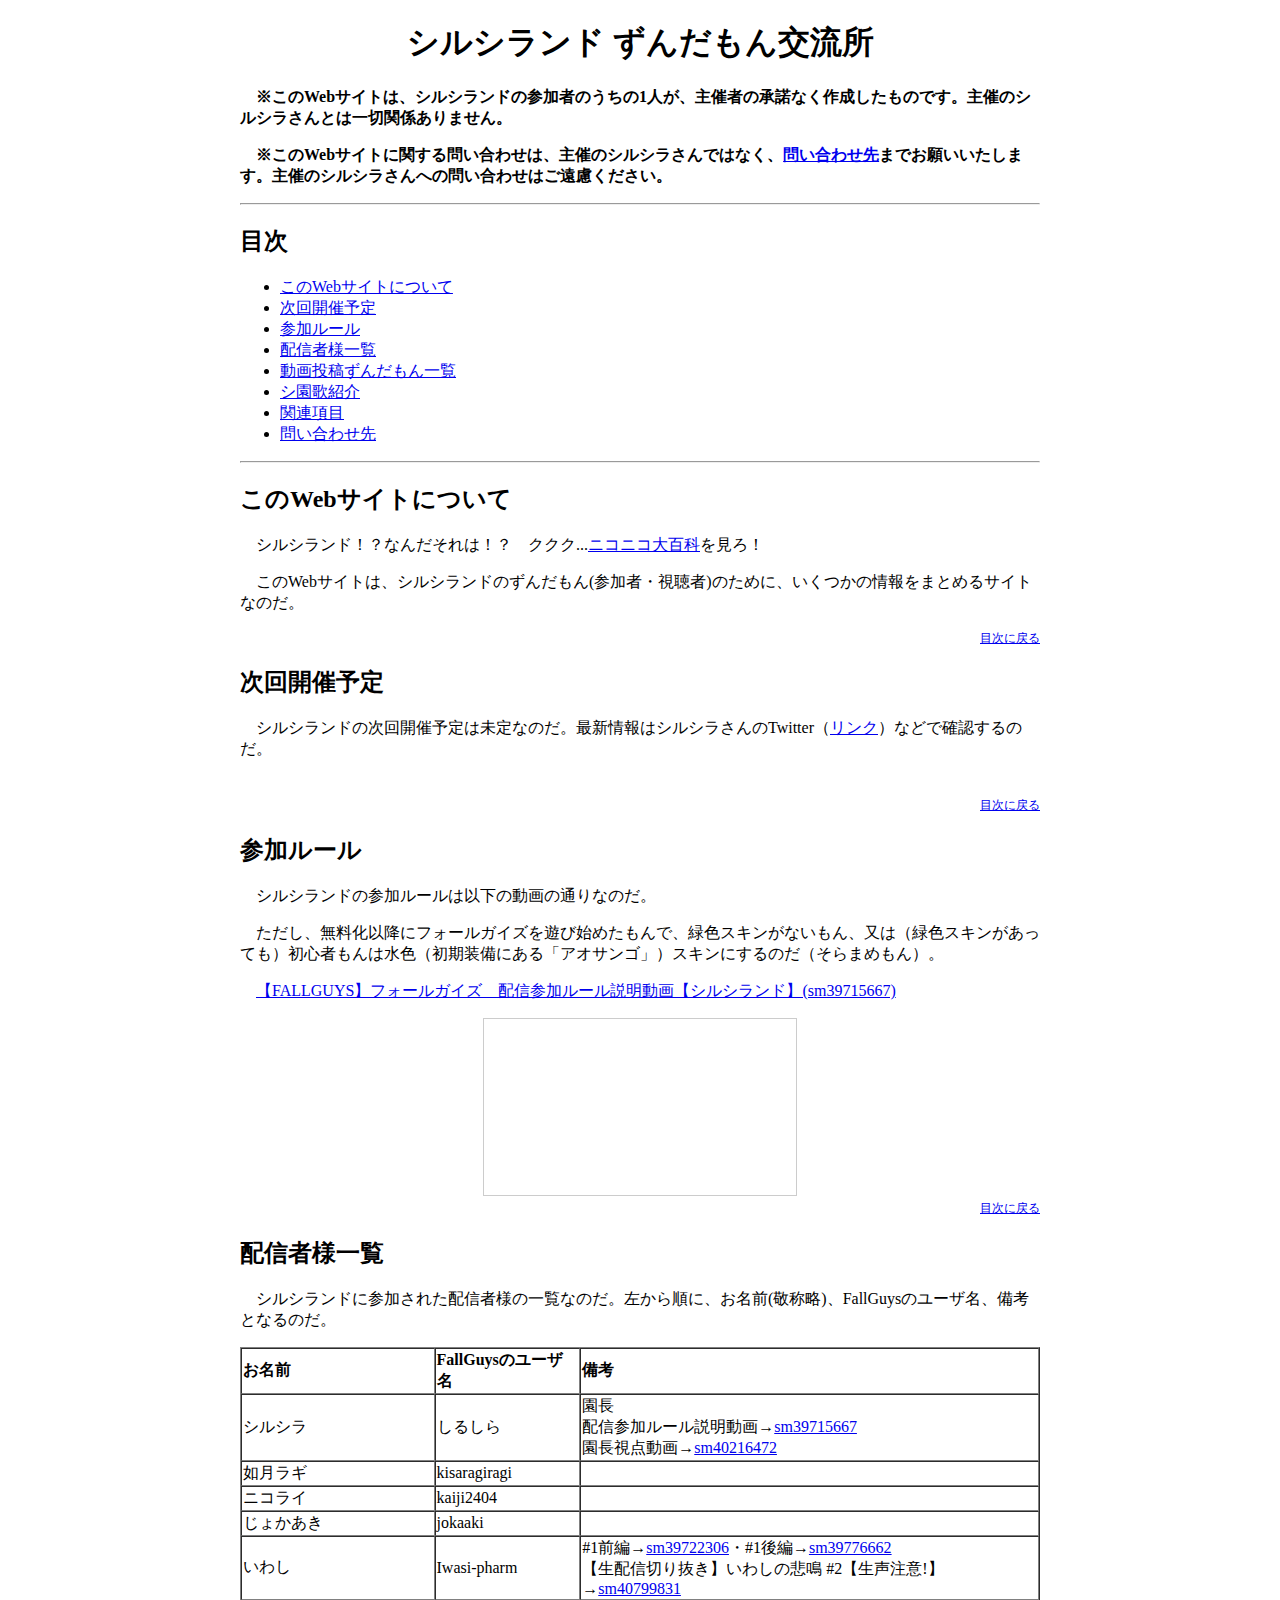
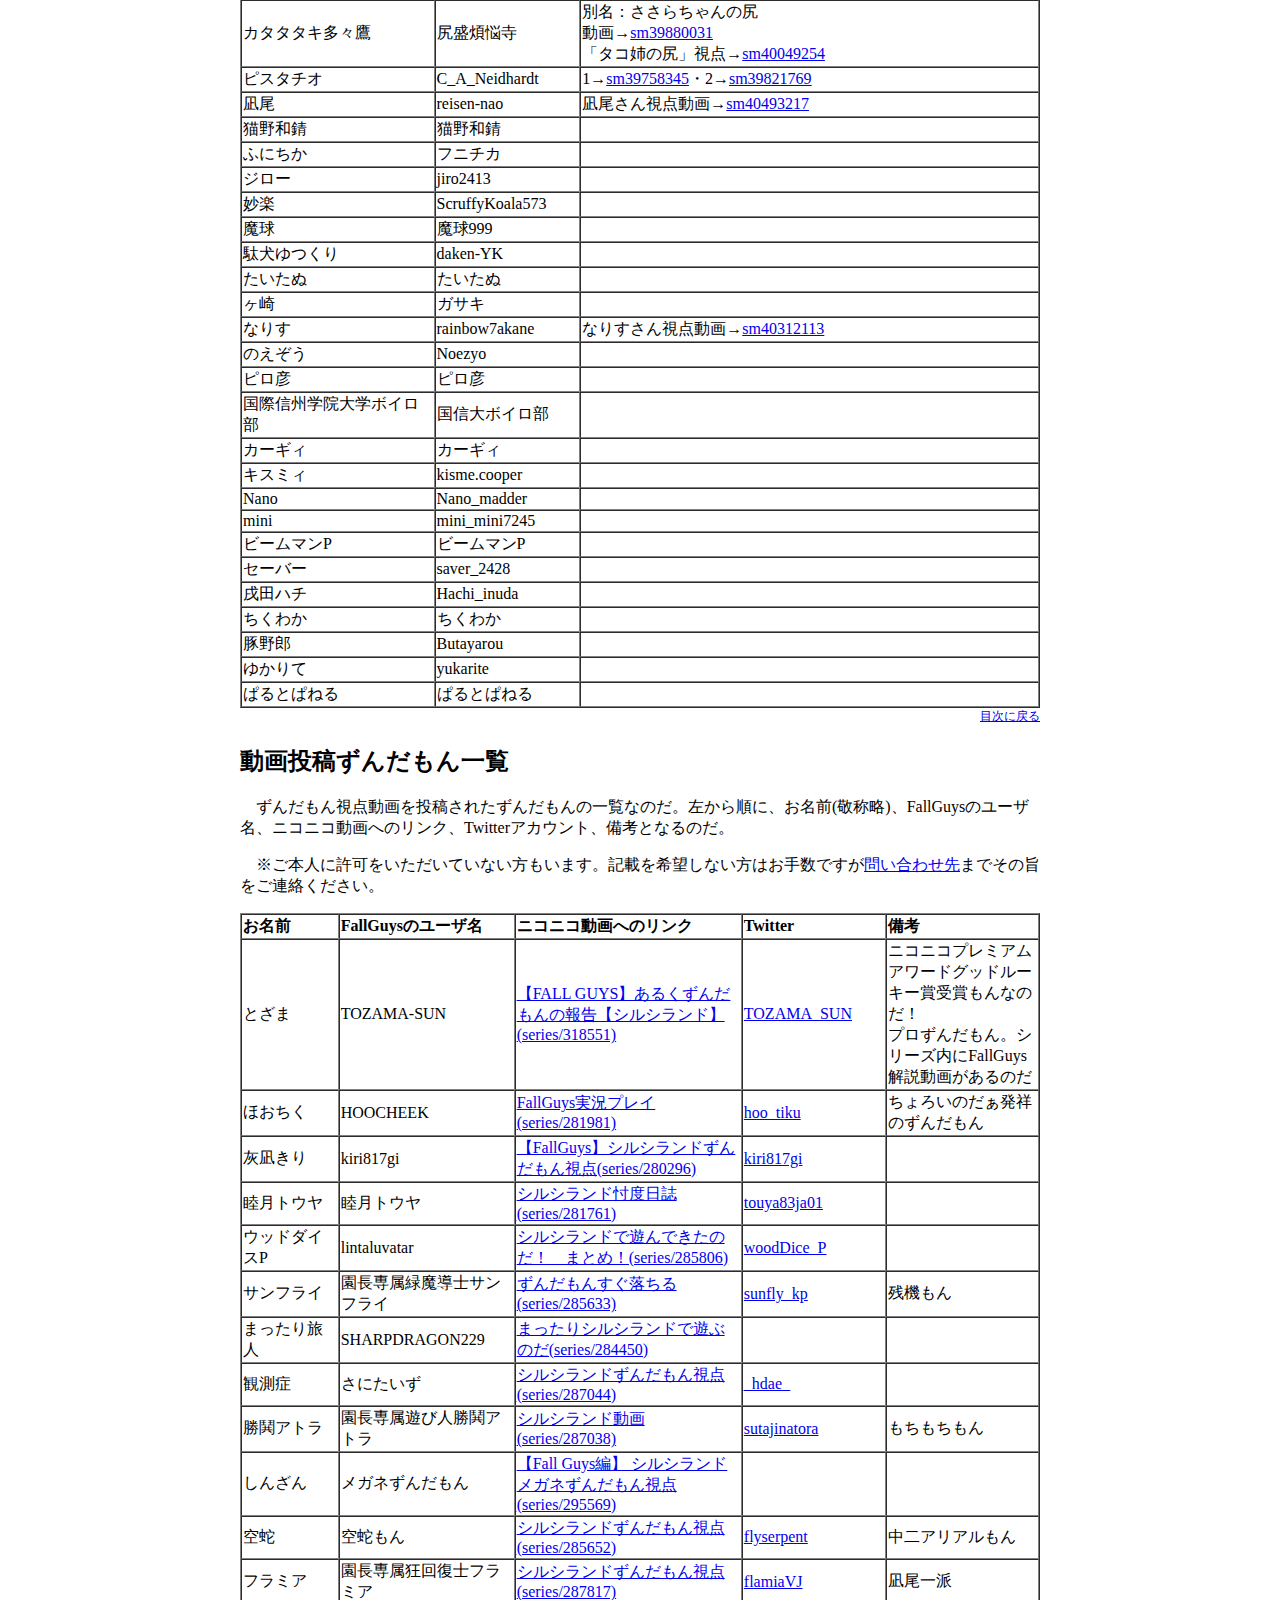
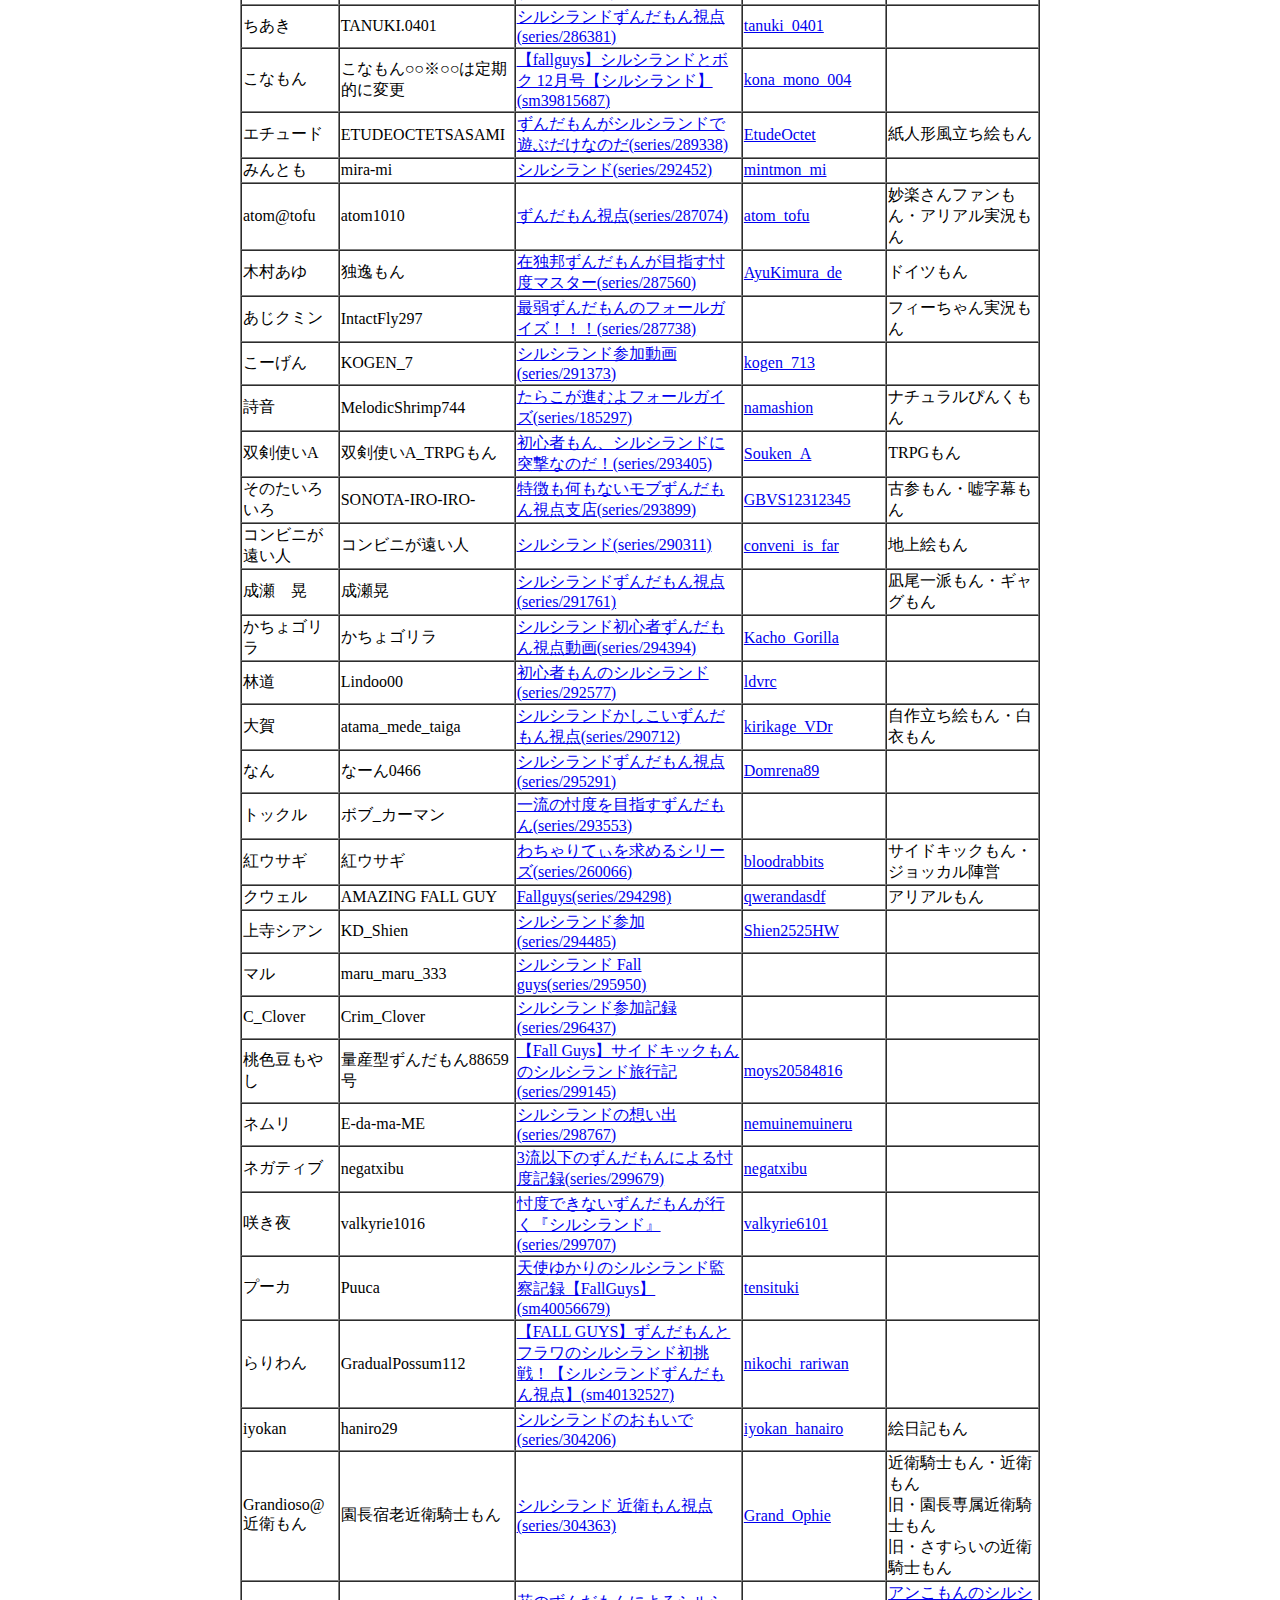
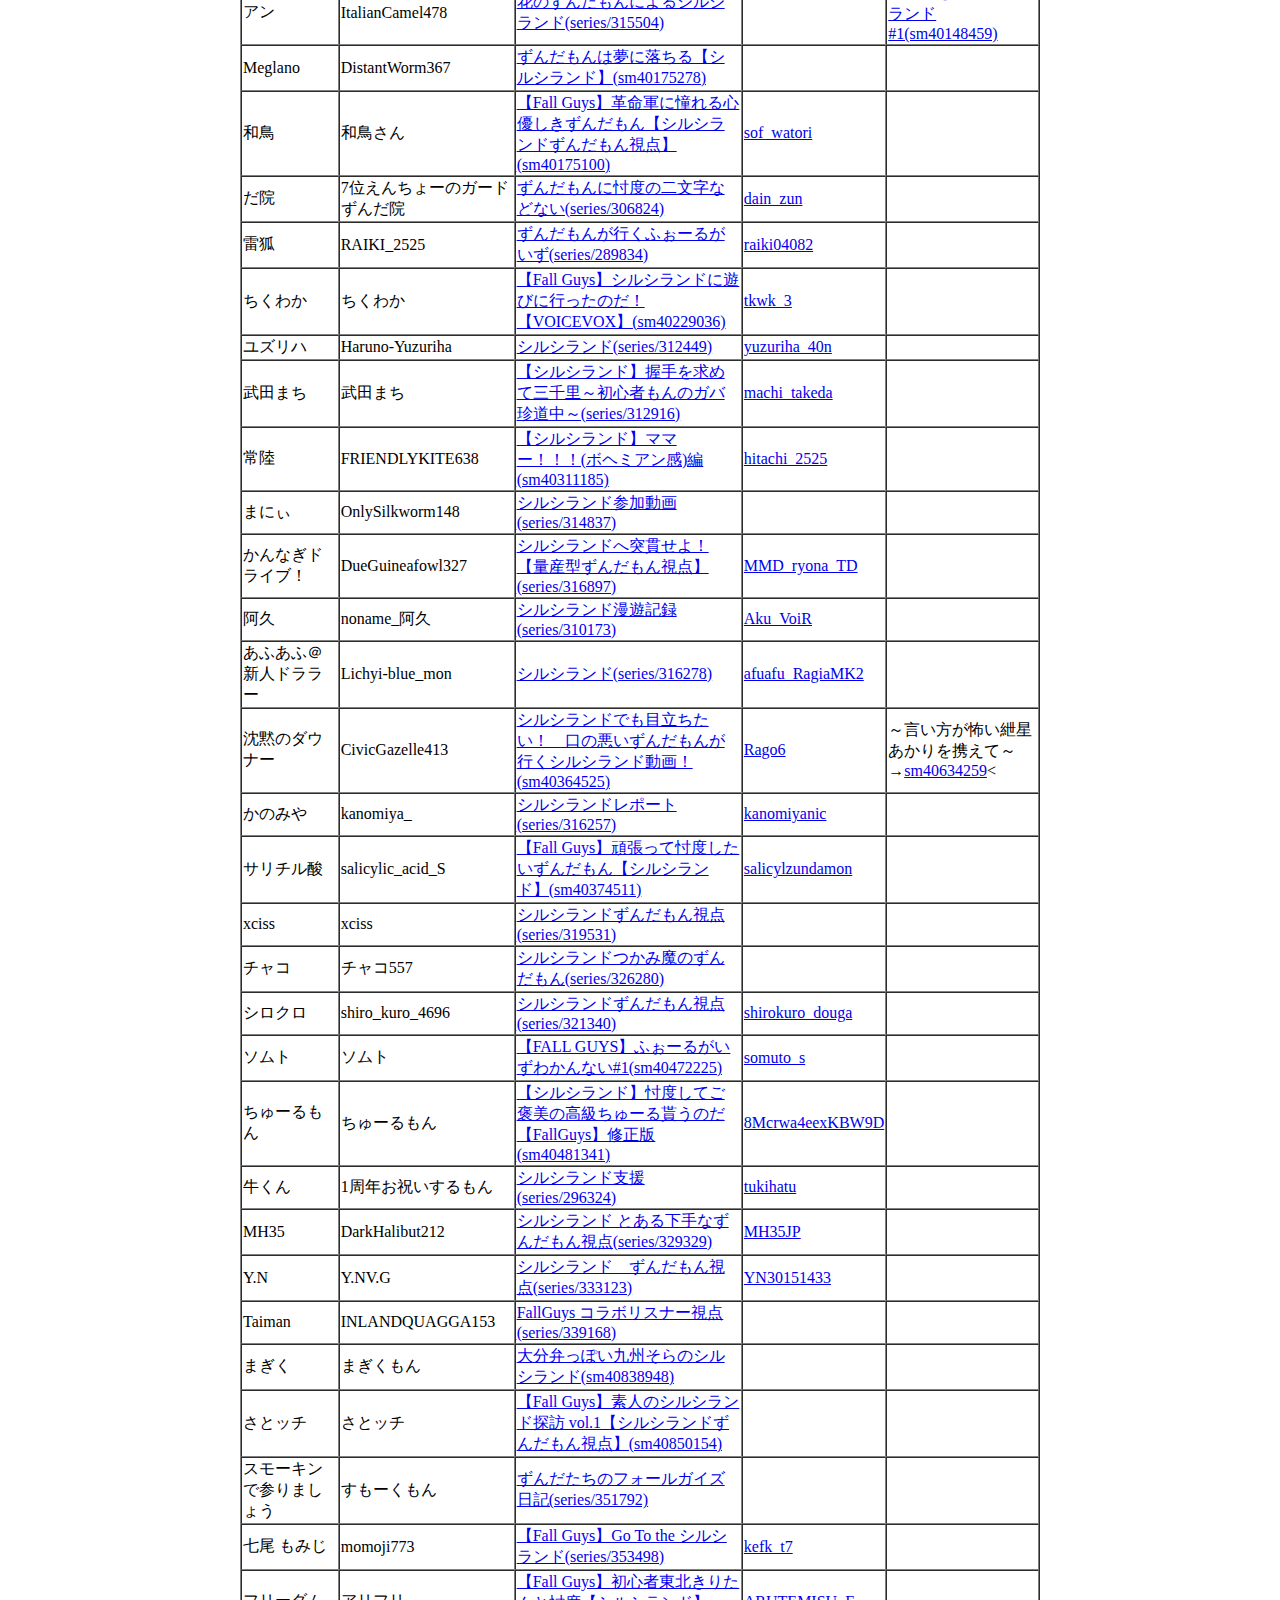
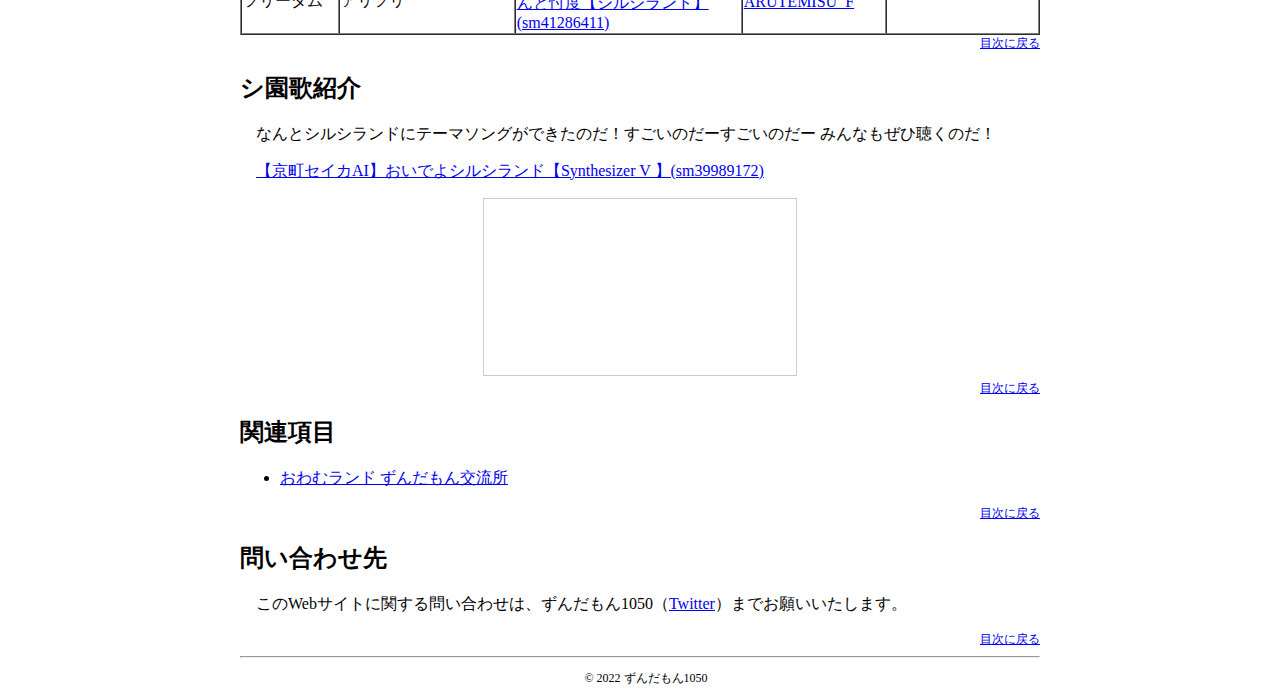
<file: index.html>
<!DOCTYPE html>
<html lang="ja">
  <head>
    <meta charset="UTF-8">
    <title>シルシランド ずんだもん交流所</title>
    <link rel="stylesheet" href="style.css" title="Default styles">
  </head>
  <body>
    <div class="main">
      <h1>シルシランド ずんだもん交流所</h1>
      <p><strong>※このWebサイトは、シルシランドの参加者のうちの1人が、主催者の承諾なく作成したものです。主催のシルシラさんとは一切関係ありません。</strong></p>
      <p><strong>※このWebサイトに関する問い合わせは、主催のシルシラさんではなく、<a href="#chapter10">問い合わせ先</a>までお願いいたします。主催のシルシラさんへの問い合わせはご遠慮ください。</strong></p>
      <hr>
      <h2 id="menu">目次</h2>
      <ul>
        <li><a href="#chapter01">このWebサイトについて</a></li>
        <li><a href="#chapter02">次回開催予定</a></li>
        <li><a href="#chapter03">参加ルール</a></li>
        <li><a href="#chapter04">配信者様一覧</a></li>
        <li><a href="#chapter05">動画投稿ずんだもん一覧</a></li>
        <li><a href="#chapter08">シ園歌紹介</a></li>
        <li><a href="#chapter09">関連項目</a></li>
        <li><a href="#chapter10">問い合わせ先</a></li>
      </ul>
      <hr>
      <h2 id="chapter01">このWebサイトについて</h2>
      <p>シルシランド！？なんだそれは！？　ククク...<a href="https://dic.nicovideo.jp/a/%E3%82%B7%E3%83%AB%E3%82%B7%E3%83%A9%E3%83%B3%E3%83%89">ニコニコ大百科</a>を見ろ！</p>
      <p>このWebサイトは、シルシランドのずんだもん(参加者・視聴者)のために、いくつかの情報をまとめるサイトなのだ。</p>
      <div class="return"><a href="#menu">目次に戻る</a></div>
      <h2 id="chapter02">次回開催予定</h2>
      <p>シルシランドの次回開催予定は未定なのだ。最新情報はシルシラさんのTwitter（<a href="https://twitter.com/sirusira">リンク</a>）などで確認するのだ。</p>
　　　 <!--<blockquote class="twitter-tweet"><p lang="ja" dir="ltr">１２月のシルシランドは１２日（月）と２１日（水）<br>２１時から開催です！<br><br>皆様ふるってご参加ください。<br><br> <a href="https://twitter.com/hashtag/%E3%82%B7%E3%83%AB%E3%82%B7%E3%83%A9%E3%83%B3%E3%83%89?src=hash&amp;ref_src=twsrc%5Etfw">#シルシランド</a> <a href="https://t.co/VaxfEc4Es4">pic.twitter.com/VaxfEc4Es4</a></p>&mdash; シルシラ@識白シルク (@sirusira) <a href="https://twitter.com/sirusira/status/1598252351374360576?ref_src=twsrc%5Etfw">December 1, 2022</a></blockquote> <script async src="https://platform.twitter.com/widgets.js" charset="utf-8"></script>-->
      <div class="return"><a href="#menu">目次に戻る</a></div>
      <h2 id="chapter03">参加ルール</h2>
      <p>シルシランドの参加ルールは以下の動画の通りなのだ。</p>
      <p>ただし、無料化以降にフォールガイズを遊び始めたもんで、緑色スキンがないもん、又は（緑色スキンがあっても）初心者もんは水色（初期装備にある「アオサンゴ」）スキンにするのだ（そらまめもん）。</p>
      <p><a href="https://www.nicovideo.jp/watch/sm39715667">【FALLGUYS】フォールガイズ　配信参加ルール説明動画【シルシランド】(sm39715667)</a></p>
      <div class="center"><iframe width="312" height="176" src="https://ext.nicovideo.jp/thumb/sm39715667" scrolling="no" style="border:solid 1px #ccc;" frameborder="0"><a href="https://www.nicovideo.jp/watch/sm39715667">【FALLGUYS】フォールガイズ　配信参加ルール説明動画【シルシランド】</a></iframe></div>
      <div class="return"><a href="#menu">目次に戻る</a></div>
      <h2 id="chapter04">配信者様一覧</h2>
      <p>シルシランドに参加された配信者様の一覧なのだ。左から順に、お名前(敬称略)、FallGuysのユーザ名<!--、ニコニコ動画へのリンク、Twitterアカウント-->、備考となるのだ。</p>
      <table border="1" cellspacing="0" summary="シルシランドに参加された配信者様の一覧なのだ">
        <tbody>
          <tr>
            <th>お名前</th>
            <th>FallGuysのユーザ名</th>
            <th>備考</th>
          </tr>
          <tr>
            <td>シルシラ</td>
            <td>しるしら</td>
            <td>園長<br>配信参加ルール説明動画→<a href="https://www.nicovideo.jp/watch/sm39715667">sm39715667</a><br>園長視点動画→<a href="https://www.nicovideo.jp/watch/sm40216472">sm40216472</a></td>
          </tr> 
          <tr>
            <td>如月ラギ</td>
            <td>kisaragiragi</td>
            <td></td>
          </tr>
          <tr>
            <td>ニコライ</td>
            <td>kaiji2404</td>
            <td></td>
          </tr>
          <tr>
            <td>じょかあき</td>
            <td>jokaaki</td>
            <td></td>
          </tr>
          <tr>
            <td>いわし</td>
            <td>Iwasi-pharm</td>
            <td>#1前編→<a href="https://www.nicovideo.jp/watch/sm39722306">sm39722306</a>・#1後編→<a href="https://www.nicovideo.jp/watch/sm39776662">sm39776662</a><br>【生配信切り抜き】いわしの悲鳴 #2【生声注意!】→<a href="https://www.nicovideo.jp/watch/sm40799831">sm40799831</a></td>
          </tr>
          <tr>
            <td>カタタタキ多々鷹</td>
            <td>尻盛煩悩寺</td>
            <td>別名：ささらちゃんの尻<br>動画→<a href="https://www.nicovideo.jp/watch/sm39880031">sm39880031</a><br>「タコ姉の尻」視点→<a href="https://www.nicovideo.jp/watch/sm40049254">sm40049254</a></td>
          </tr>
          <tr>
            <td>ピスタチオ</td>
            <td>C_A_Neidhardt</td>
            <td>1→<a href="https://www.nicovideo.jp/watch/sm39758345">sm39758345</a>・2→<a href="https://www.nicovideo.jp/watch/sm39821769">sm39821769</a></td>
          </tr>
          <tr>
            <td>凪尾</td>
            <td>reisen-nao</td>
            <td>凪尾さん視点動画→<a href="https://www.nicovideo.jp/watch/sm40493217">sm40493217</a></td>
          </tr>
          <tr>
            <td>猫野和錆</td>
            <td>猫野和錆</td>
            <td></td>
          </tr>
          <tr>
            <td>ふにちか</td>
            <td>フニチカ</td>
            <td></td>
          </tr>
          <tr>
            <td>ジロー</td>
            <td>jiro2413</td>
            <td></td>
          </tr>
          <tr>
            <td>妙楽</td>
            <td>ScruffyKoala573</td>
            <td></td>
          </tr>
          <tr>
            <td>魔球</td>
            <td>魔球999</td>
            <td></td>
          </tr>
          <tr>
            <td>駄犬ゆつくり</td>
            <td>daken-YK</td>
            <td></td>
          </tr>
          <tr>
            <td>たいたぬ</td>
            <td>たいたぬ</td>
            <td></td>
          </tr>
          <tr>
            <td>ヶ崎</td>
            <td>ガサキ</td>
            <td></td>
          </tr>
          <tr>
            <td>なりす</td>
            <td>rainbow7akane</td>
            <td>なりすさん視点動画→<a href="https://www.nicovideo.jp/watch/sm40312113">sm40312113</a></td>
          </tr>
          <tr>
            <td>のえぞう</td>
            <td>Noezyo</td>
            <td></td>
          </tr>
          <tr>
            <td>ピロ彦</td>
            <td>ピロ彦</td>
            <td></td>
          </tr>
          <tr>
            <td>国際信州学院大学ボイロ部</td>
            <td>国信大ボイロ部</td>
            <td></td>
          </tr>
          <tr>
            <td>カーギィ</td>
            <td>カーギィ</td>
            <td></td>
          </tr>
          <tr>
            <td>キスミィ</td>
            <td>kisme.cooper</td>
            <td></td>
          </tr>
          <tr>
            <td>Nano</td>
            <td>Nano_madder</td>
            <td></td>
          </tr>
          <tr>
            <td>mini</td>
            <td>mini_mini7245</td>
            <td></td>
          </tr>
          <tr>
            <td>ビームマンP</td>
            <td>ビームマンP</td>
            <td></td>
          </tr>
          <tr>
            <td>セーバー</td>
            <td>saver_2428</td>
            <td></td>
          </tr>
          <tr>
            <td>戌田ハチ</td>
            <td>Hachi_inuda</td>
            <td></td>
          </tr>          
          <tr>
            <td>ちくわか</td>
            <td>ちくわか</td>
            <td></td>
          </tr>
          <tr>
            <td>豚野郎</td>
            <td>Butayarou</td>
            <td></td>
          </tr>
          <tr>
            <td>ゆかりて</td>
            <td>yukarite</td>
            <td></td>
          </tr>
          <tr>
            <td>ぱるとぱねる</td>
            <td>ぱるとぱねる</td>
            <td></td>
          </tr>
        </tbody>
      </table>
      <div class="return"><a href="#menu">目次に戻る</a></div>
      <h2 id="chapter05">動画投稿ずんだもん一覧</h2>
      <p>ずんだもん視点動画を投稿されたずんだもんの一覧なのだ。左から順に、お名前(敬称略)、FallGuysのユーザ名、ニコニコ動画へのリンク、Twitterアカウント、備考となるのだ。</p>
      <p>※ご本人に許可をいただいていない方もいます。記載を希望しない方はお手数ですが<a href="#chapter10">問い合わせ先</a>までその旨をご連絡ください。</p>
      <!--また、下表はずんだもん視点動画を投稿した順とし、「Twitter」欄には当該者のニコニコ動画のアカウントから容易に探知可能な場合にのみ記載することとする（なお、これに該当しない場合であっても当該動画を投稿した旨のツイートをしたアカウントについても今後掲載することとし、そのために必要な情報の収集については速やかに行われべきものとする。）-->
      <table border="1" cellspacing="0" summary="ずんだもん視点動画を投稿されたずんだもんの一覧なのだ">
        <tbody>
          <tr>
            <th>お名前</th>
            <th>FallGuysのユーザ名</th>
            <th>ニコニコ動画へのリンク</th>
            <th>Twitter</th>
            <th>備考</th>
          </tr>
          <tr>
            <td>とざま</td>
            <td>TOZAMA-SUN</td>
            <td><a href="https://www.nicovideo.jp/series/318551">【FALL GUYS】あるくずんだもんの報告【シルシランド】(series/318551)</a></td>
            <td><a href="https://twitter.com/TOZAMA_SUN">TOZAMA_SUN</a></td>
            <td>ニコニコプレミアムアワードグッドルーキー賞受賞もんなのだ！<br>プロずんだもん。シリーズ内にFallGuys解説動画があるのだ</td>
          </tr>
          <tr>
            <td>ほおちく</td>
            <td>HOOCHEEK</td>
            <td><a href="https://www.nicovideo.jp/series/281981">FallGuys実況プレイ(series/281981)</a></td>
            <td><a href="https://twitter.com/hoo_tiku">hoo_tiku</a></td>
            <td>ちょろいのだぁ発祥のずんだもん</td>
          </tr>
          <tr>
            <td>灰凪きり</td>
            <td>kiri817gi</td>
            <td><a href="https://www.nicovideo.jp/series/280296">【FallGuys】シルシランドずんだもん視点(series/280296)</a></td>
            <td><a href="https://twitter.com/kiri817gi">kiri817gi</a></td>
            <td></td>
          </tr>
          <tr>
            <td>睦月トウヤ</td>
            <td>睦月トウヤ</td>
            <td><a href="https://www.nicovideo.jp/series/281761">シルシランド忖度日誌(series/281761)</a></td>
            <td><a href="https://twitter.com/touya83ja01">touya83ja01</a></td>
            <td></td>
          </tr>
          <tr>
            <td>ウッドダイスP</td>
            <td>lintaluvatar</td>
            <td><a href="https://www.nicovideo.jp/series/285806">シルシランドで遊んできたのだ！　まとめ！(series/285806)</a></td>
            <td><a href="https://twitter.com/woodDice_P">woodDice_P</a></td>
            <td></td>
          </tr>
          <tr>
            <td>サンフライ</td>
            <td>園長専属緑魔導士サンフライ</td>
            <td><a href="https://www.nicovideo.jp/series/285633">ずんだもんすぐ落ちる(series/285633)</a></td>
            <td><a href="https://twitter.com/sunfly_kp">sunfly_kp</a></td>
            <td>残機もん</td>
          </tr>
          <tr>
            <td>まったり旅人</td>
            <td>SHARPDRAGON229</td>
            <td><a href="https://www.nicovideo.jp/series/284450">まったりシルシランドで遊ぶのだ(series/284450)</a></td>
            <td></td>
            <td></td>
          </tr>
          <tr>
            <td>観測症</td>
            <td>さにたいず</td>
            <td><a href="https://www.nicovideo.jp/series/287044">シルシランドずんだもん視点(series/287044)</a></td>
            <td><a href="https://twitter.com/_hdae_">_hdae_</a></td>
            <td></td>
          </tr>
          <tr>
            <td>勝鬨アトラ</td>
            <td>園長専属遊び人勝鬨アトラ</td>
            <td><a href="https://www.nicovideo.jp/series/287038">シルシランド動画(series/287038)</a></td>
            <td><a href="https://twitter.com/sutajinatora">sutajinatora</a></td>
            <td>もちもちもん</td>
          </tr>
          <tr>
            <td>しんざん</td>
            <td>メガネずんだもん</td>
            <td><a href="https://www.nicovideo.jp/series/295569">【Fall Guys編】 シルシランド メガネずんだもん視点(series/295569)</a></td>
            <td></td>
            <td></td>
          </tr>
          <tr>
            <td>空蛇</td>
            <td>空蛇もん</td>
            <td><a href="https://www.nicovideo.jp/series/285652">シルシランドずんだもん視点(series/285652)</a></td>
            <td><a href="https://twitter.com/flyserpent">flyserpent</a></td> 
            <td>中二アリアルもん</td>
          </tr>
          <tr>
            <td>フラミア</td>
            <td>園長専属狂回復士フラミア</td>
            <td><a href="https://www.nicovideo.jp/series/287817">シルシランドずんだもん視点(series/287817)</a></td>
            <td><a href="https://twitter.com/flamiaVJ">flamiaVJ</a></td>
            <td>凪尾一派</td>
          </tr>
          <tr>
            <td>ちあき</td>
            <td>TANUKI.0401</td>
            <td><a href="https://www.nicovideo.jp/series/286381">シルシランドずんだもん視点(series/286381)</a></td>
            <td><a href="https://twitter.com/tanuki_0401">tanuki_0401</a></td>
            <td></td>
          </tr>
          <tr>
            <td>こなもん</td>
            <td>こなもん○○※○○は定期的に変更</td>
            <td><a href="https://www.nicovideo.jp/watch/sm39815687">【fallguys】シルシランドとボク 12月号【シルシランド】(sm39815687)</a></td>
            <td><a href="https://twitter.com/kona_mono_004">kona_mono_004</a></td>
            <td></td>
          </tr>
          <tr>
            <td>エチュード</td>
            <td>ETUDEOCTETSASAMI</td>
            <td><a href="https://www.nicovideo.jp/series/289338">ずんだもんがシルシランドで遊ぶだけなのだ(series/289338)</a></td>
            <td><a href="https://twitter.com/EtudeOctet">EtudeOctet</a></td>
            <td>紙人形風立ち絵もん</td>
          </tr>
          <tr>
            <td>みんとも</td>
            <td>mira-mi</td>
            <td><a href="https://www.nicovideo.jp/series/292452">シルシランド(series/292452)</a></td>
            <td><a href="https://twitter.com/mintmon_mi">mintmon_mi</a></td>
            <td></td>
          </tr>
          <tr>
            <td>atom@tofu</td>
            <td>atom1010</td>
            <td><a href="https://www.nicovideo.jp/series/287074">ずんだもん視点(series/287074)</a></td>
            <td><a href="https://twitter.com/atom_tofu">atom_tofu</a></td>
            <td>妙楽さんファンもん・アリアル実況もん</td>
          </tr>
          <tr>
            <td>木村あゆ</td>
            <td>独逸もん</td>
            <td><a href="https://www.nicovideo.jp/series/287560">在独邦ずんだもんが目指す忖度マスター(series/287560)</a></td>
            <td><a href="https://twitter.com/AyuKimura_de">AyuKimura_de</a></td>
            <td>ドイツもん</td>
          </tr>
          <tr>
            <td>あじクミン</td>
            <td>IntactFly297</td>
            <td><a href="https://www.nicovideo.jp/series/287738">最弱ずんだもんのフォールガイズ！！！(series/287738)</a></td>
            <td></td>
            <td>フィーちゃん実況もん</td>
          </tr>
          <tr>
            <td>こーげん</td>
            <td>KOGEN_7</td>
            <td><a href="https://www.nicovideo.jp/series/291373">シルシランド参加動画(series/291373)</a></td>
            <td><a href="https://twitter.com/kogen_713">kogen_713</a></td>
            <td></td>
          </tr>
          <tr>
            <td>詩音</td>
            <td>MelodicShrimp744</td>
            <td><a href="https://www.nicovideo.jp/series/185297">たらこが進むよフォールガイズ(series/185297)</a></td>
            <td><a href="https://twitter.com/namashion">namashion</a></td>
            <td>ナチュラルぴんくもん</td>
          </tr>
          <tr>
            <td>双剣使いA</td>
            <td>双剣使いA_TRPGもん</td>
            <td><a href="https://www.nicovideo.jp/series/293405">初心者もん、シルシランドに突撃なのだ！(series/293405)</a></td>
            <td><a href="https://twitter.com/Souken_A">Souken_A</a></td>
            <td>TRPGもん</td>
          </tr>
          <tr>
            <td>そのたいろいろ</td>
            <td>SONOTA-IRO-IRO-</td>
            <td><a href="https://www.nicovideo.jp/series/293899">特徴も何もないモブずんだもん視点支店(series/293899)</a></td>
            <td><a href="https://twitter.com/GBVS12312345">GBVS12312345</a></td>
            <td>古参もん・嘘字幕もん</td>
          </tr>
          <tr>
            <td>コンビニが遠い人</td>
            <td>コンビニが遠い人</td>
            <td><a href="https://www.nicovideo.jp/series/290311">シルシランド(series/290311)</a></td>
            <td><a href="https://twitter.com/conveni_is_far">conveni_is_far</a></td>
            <td>地上絵もん</td>
          </tr>
          <tr>
            <td>成瀬　晃</td>
            <td>成瀬晃</td>
            <td><a href="https://www.nicovideo.jp/series/291761">シルシランドずんだもん視点(series/291761)</a></td>
            <td></td>
            <td>凪尾一派もん・ギャグもん</td>
          </tr>
          <tr>
            <td>かちょゴリラ</td>
            <td>かちょゴリラ</td>
            <td><a href="https://www.nicovideo.jp/series/294394">シルシランド初心者ずんだもん視点動画(series/294394)</a></td>
            <td><a href="https://twitter.com/Kacho_Gorilla">Kacho_Gorilla</a></td>
            <td></td>
          </tr>
          <tr>
            <td>林道</td>
            <td>Lindoo00</td>
            <td><a href="https://www.nicovideo.jp/series/292577">初心者もんのシルシランド(series/292577)</a></td>
            <td><a href="https://twitter.com/ldvrc">ldvrc</a></td>
            <td></td>
          </tr>
          <tr>
            <td>大賀</td>
            <td>atama_mede_taiga</td>
            <td><a href="https://www.nicovideo.jp/series/290712">シルシランドかしこいずんだもん視点(series/290712)</a></td>
            <td><a href="https://twitter.com/kirikage_VDr">kirikage_VDr</a></td>
            <td>自作立ち絵もん・白衣もん</td>
          </tr>
          <tr>
            <td>なん</td>
            <td>なーん0466</td>
            <td><a href="https://www.nicovideo.jp/series/295291">シルシランドずんだもん視点(series/295291)</a></td>
            <td><a href="https://twitter.com/Domrena89">Domrena89</a></td>
            <td></td>
          </tr>
          <tr>
            <td>トックル</td>
            <td>ボブ_カーマン</td>
            <td><a href="https://www.nicovideo.jp/series/293553">一流の忖度を目指すずんだもん(series/293553)</a></td>
            <td></td>
            <td></td>
          </tr>
          <tr>
            <td>紅ウサギ</td>
            <td>紅ウサギ</td>
            <td><a href="https://www.nicovideo.jp/series/260066">わちゃりてぃを求めるシリーズ(series/260066)</a></td>
            <td><a href="https://twitter.com/bloodrabbits">bloodrabbits</a></td>
            <td>サイドキックもん・ジョッカル陣営</td>
          </tr>
          <tr>
            <td>クウェル</td>
            <td>AMAZING FALL GUY</td>
            <td><a href="https://www.nicovideo.jp/series/294298">Fallguys(series/294298)</a></td>
            <td><a href="https://twitter.com/qwerandasdf">qwerandasdf</a></td>
            <td>アリアルもん</td>
          </tr>
          <tr>
            <td>上寺シアン</td>
            <td>KD_Shien</td>
            <td><a href="https://www.nicovideo.jp/series/294485">シルシランド参加(series/294485)</a></td>
            <td><a href="https://twitter.com/Shien2525HW">Shien2525HW</a></td>
            <td></td>
          </tr>
          <tr>
            <td>マル</td>
            <td>maru_maru_333</td>
            <td><a href="https://www.nicovideo.jp/series/295950">シルシランド Fall guys(series/295950)</a></td>
            <td></td>
            <td></td>
          </tr>
          <tr>
            <td>C_Clover</td>
            <td>Crim_Clover</td>
            <td><a href="https://www.nicovideo.jp/series/296437">シルシランド参加記録(series/296437)</a></td>
            <td></td>
            <td></td>
          </tr>
          <tr>
            <td>桃色豆もやし</td>
            <td>量産型ずんだもん88659号</td>
            <td><a href="https://www.nicovideo.jp/series/299145">【Fall Guys】サイドキックもんのシルシランド旅行記(series/299145)</a></td>
            <td><a href="https://twitter.com/moys20584816">moys20584816</a></td>
            <td></td>
          </tr>
          <tr>
            <td>ネムリ</td>
            <td>E-da-ma-ME</td>
            <td><a href="https://www.nicovideo.jp/series/298767">シルシランドの想い出(series/298767)</a></td>
            <td><a href="https://twitter.com/nemuinemuineru">nemuinemuineru</a></td>
            <td></td>
          </tr>
          <tr>
            <td>ネガティブ</td>
            <td>negatxibu</td>
            <td><a href="https://www.nicovideo.jp/series/299679">3流以下のずんだもんによる忖度記録(series/299679)</a></td>
            <td><a href="https://twitter.com/negatxibu">negatxibu</a></td>
            <td></td>
          </tr>
          <tr>
            <td>咲き夜</td>
            <td>valkyrie1016</td>
            <td><a href="https://www.nicovideo.jp/series/299707">忖度できないずんだもんが行く『シルシランド』(series/299707)</a></td>
            <td><a href="https://twitter.com/valkyrie6101">valkyrie6101</a></td>
            <td></td>
          </tr>
          <tr>
            <td>プーカ</td>
            <td>Puuca</td>
            <td><a href="https://www.nicovideo.jp/watch/sm40056679">天使ゆかりのシルシランド監察記録【FallGuys】(sm40056679)</a></td>
            <td><a href="https://twitter.com/tensituki">tensituki</a></td>
            <td></td>
          </tr>
          <tr>
            <td>らりわん</td>
            <td>GradualPossum112</td>
            <td><a href="https://www.nicovideo.jp/watch/sm40132527">【FALL GUYS】ずんだもんとフラワのシルシランド初挑戦！【シルシランドずんだもん視点】(sm40132527)</a></td>
            <td><a href="https://twitter.com/nikochi_rariwan">nikochi_rariwan</a></td>
            <td></td>
          </tr>
          <tr>
            <td>iyokan</td>
            <td>haniro29</td>
            <td><a href="https://www.nicovideo.jp/series/304206">シルシランドのおもいで(series/304206)</a></td>
            <td><a href="https://twitter.com/iyokan_hanairo">iyokan_hanairo</a></td>
            <td>絵日記もん</td>
          </tr>
          <tr>
            <td>Grandioso@近衛もん</td>
            <td>園長宿老近衛騎士もん</td>
            <td><a href="https://www.nicovideo.jp/series/304363">シルシランド 近衛もん視点(series/304363)</a></td>
            <td><a href="https://twitter.com/Grand_Ophie">Grand_Ophie</a></td>
            <td>近衛騎士もん・近衛もん<br>旧・園長専属近衛騎士もん<br>旧・さすらいの近衛騎士もん</td>
          </tr>
          <tr>
            <td>アン</td>
            <td>ItalianCamel478</td>
            <td><a href="https://www.nicovideo.jp/series/315504">花のずんだもんによるシルシランド(series/315504)</a></td>
            <td></td>
            <td><a href="https://www.nicovideo.jp/watch/sm40148459">アンこもんのシルシランド #1(sm40148459)</a></td>
          </tr>
          <tr>
            <td>Meglano</td>
            <td>DistantWorm367</td>
            <td><a href="https://www.nicovideo.jp/watch/sm40175278">ずんだもんは夢に落ちる【シルシランド】(sm40175278)</a></td>
            <td></td>
            <td></td>
          </tr>
          <tr>
            <td>和鳥</td>
            <td>和鳥さん</td>
            <td><a href="https://www.nicovideo.jp/watch/sm40175100">【Fall Guys】革命軍に憧れる心優しきずんだもん【シルシランドずんだもん視点】(sm40175100)</a></td>
            <td><a href="https://twitter.com/sof_watori">sof_watori</a></td>
            <td></td>
          </tr>
          <tr>
            <td>だ院</td>
            <td>7位えんちょーのガードずんだ院</td>
            <td><a href="https://www.nicovideo.jp/series/306824">ずんだもんに忖度の二文字などない(series/306824)</a></td>
            <td><a href="https://twitter.com/dain_zun">dain_zun</a></td>
            <td></td>
          </tr>
          <tr>
            <td>雷狐</td>
            <td>RAIKI_2525</td>
            <td><a href="https://www.nicovideo.jp/series/289834">ずんだもんが行くふぉーるがいず(series/289834)</a></td>
            <td><a href="https://twitter.com/raiki04082">raiki04082</a></td>
            <td></td>
          </tr>
          <tr>
            <td>ちくわか</td>
            <td>ちくわか</td>
            <td><a href="https://www.nicovideo.jp/watch/sm40229036">【Fall Guys】シルシランドに遊びに行ったのだ！【VOICEVOX】(sm40229036)</a></td>
            <td><a href="https://twitter.com/tkwk_3">tkwk_3</a></td>
            <td></td>
          </tr>
          <tr>
            <td>ユズリハ</td>
            <td>Haruno-Yuzuriha</td>
            <td><a href="https://www.nicovideo.jp/series/312449">シルシランド(series/312449)</a></td>
            <td><a href="https://twitter.com/yuzuriha_40n">yuzuriha_40n</a></td>
            <td></td>
          </tr>
          <tr>
            <td>武田まち</td>
            <td>武田まち</td>
            <td><a href="https://www.nicovideo.jp/series/312916">【シルシランド】握手を求めて三千里～初心者もんのガバ珍道中～(series/312916)</a></td>
            <td><a href="https://twitter.com/machi_takeda">machi_takeda</a></td>
            <td></td>
          </tr>
          <tr>
            <td>常陸</td>
            <td>FRIENDLYKITE638</td>
            <td><a href="https://www.nicovideo.jp/watch/sm40311185">【シルシランド】ママー！！！(ボヘミアン感)編(sm40311185)</a></td>
            <td><a href="https://twitter.com/hitachi_2525">hitachi_2525</a></td>
            <td></td>
          </tr>
          <tr>
            <td>まにぃ</td>
            <td>OnlySilkworm148</td>
            <td><a href="https://www.nicovideo.jp/series/314837">シルシランド参加動画(series/314837)</a></td>
            <td></td>
            <td></td>
          </tr>
           <tr>
            <td>かんなぎドライブ！</td>
            <td>DueGuineafowl327</td>
            <td><a href="https://www.nicovideo.jp/series/316897">シルシランドへ突貫せよ！【量産型ずんだもん視点】(series/316897)</a></td>
            <td><a href="https://twitter.com/MMD_ryona_TD">MMD_ryona_TD</a></td>
            <td></td>
          </tr>
          <tr>
            <td>阿久</td>
            <td>noname_阿久</td>
            <td><a href="https://www.nicovideo.jp/series/310173">シルシランド漫遊記録(series/310173)</a></td>
            <td><a href="https://twitter.com/Aku_VoiR">Aku_VoiR</a></td>
            <td></td>
          </tr>
          <tr>
            <td>あふあふ＠新人ドララー</td>
            <td>Lichyi-blue_mon</td>
            <td><a href="https://www.nicovideo.jp/series/316278">シルシランド(series/316278)</a></td>
            <td><a href="https://twitter.com/afuafu_RagiaMK2">afuafu_RagiaMK2</a></td>
            <td></td>
          </tr>
           <tr>
            <td>沈黙のダウナー</td>
            <td>CivicGazelle413</td>
            <td><a href="https://www.nicovideo.jp/watch/sm40364525">シルシランドでも目立ちたい！　口の悪いずんだもんが行くシルシランド動画！(sm40364525)</a></td>
            <td><a href="https://twitter.com/Rago6">Rago6</a></td>
            <td>～言い方が怖い紲星あかりを携えて～→<a href="https://www.nicovideo.jp/watch/sm40634259">sm40634259</a><</td>
          </tr>
          <tr>
            <td>かのみや</td>
            <td>kanomiya_</td>
            <td><a href="https://www.nicovideo.jp/series/316257">シルシランドレポート(series/316257)</a></td>
            <td><a href="https://twitter.com/kanomiyanic">kanomiyanic</a></td>
            <td></td>
          </tr>
          <tr>
            <td>サリチル酸</td>
            <td>salicylic_acid_S</td>
            <td><a href="https://www.nicovideo.jp/watch/sm40374511">【Fall Guys】頑張って忖度したいずんだもん【シルシランド】(sm40374511)</a></td>
            <td><a href="https://twitter.com/salicylzundamon">salicylzundamon</a></td>
            <td></td>
          </tr>
          <tr>
            <td>xciss</td>
            <td>xciss</td>
            <td><a href="https://www.nicovideo.jp/series/319531">シルシランドずんだもん視点(series/319531)</a></td>
            <td></td>
            <td></td>
          </tr>
          <tr>
            <td>チャコ</td>
            <td>チャコ557</td>
            <td><a href="https://www.nicovideo.jp/series/326280">シルシランドつかみ魔のずんだもん(series/326280)</a></td>
            <td></td>
            <td></td>
          </tr>
          <tr>
            <td>シロクロ</td>
            <td>shiro_kuro_4696</td>
            <td><a href="https://www.nicovideo.jp/series/321340">シルシランドずんだもん視点(series/321340)</a></td>
            <td><a href="https://twitter.com/shirokuro_douga">shirokuro_douga</a></td>
            <td></td>
          </tr>
          <tr>
            <td>ソムト</td>
            <td>ソムト</td>
            <td><a href="https://www.nicovideo.jp/watch/sm40472225">【FALL GUYS】ふぉーるがいずわかんない#1(sm40472225)</a></td>
            <td><a href="https://twitter.com/somuto_s">somuto_s</a></td>
            <td></td>
          </tr>
          <tr>
            <td>ちゅーるもん</td>
            <td>ちゅーるもん</td>
            <td><a href="https://www.nicovideo.jp/watch/sm40481341">【シルシランド】忖度してご褒美の高級ちゅーる貰うのだ【FallGuys】修正版(sm40481341)</a></td>
            <td><a href="https://twitter.com/8Mcrwa4eexKBW9D">8Mcrwa4eexKBW9D</a></td>
            <td></td>
          </tr>
          <tr>
            <td>牛くん</td>
            <td>1周年お祝いするもん</td>
            <td><a href="https://www.nicovideo.jp/series/296324">シルシランド支援(series/296324)</a></td>
            <td><a href="https://twitter.com/tukihatu">tukihatu</a></td>
            <td></td>
          </tr>
          <tr>
            <td>MH35</td>
            <td>DarkHalibut212</td>
            <td><a href="https://www.nicovideo.jp/series/329329">シルシランド とある下手なずんだもん視点(series/329329)</a></td>
            <td><a href="https://twitter.com/MH35JP">MH35JP</a></td>
            <td></td>
          </tr>
          <tr>
            <td>Y.N</td>
            <td>Y.NV.G</td>
            <td><a href="https://www.nicovideo.jp/series/333123">シルシランド　ずんだもん視点(series/333123)</a></td>
            <td><a href="https://twitter.com/YN30151433">YN30151433</a></td>
            <td></td>
          </tr>
          <tr>
            <td>Taiman</td>
            <td>INLANDQUAGGA153</td>
            <td><a href="https://www.nicovideo.jp/series/339168">FallGuys コラボリスナー視点(series/339168)</a></td>
            <td></td>
            <td></td>
          </tr>
          <tr>
            <td>まぎく</td>
            <td>まぎくもん</td>
            <td><a href="https://www.nicovideo.jp/watch/sm40838948">大分弁っぽい九州そらのシルシランド(sm40838948)</a></td>
            <td></td>
            <td></td>
          </tr>
          <tr>
            <td>さとッチ</td>
            <td>さとッチ</td>
            <td><a href="https://www.nicovideo.jp/watch/sm40850154">【Fall Guys】素人のシルシランド探訪 vol.1【シルシランドずんだもん視点】(sm40850154)</a></td>
            <td></td>
            <td></td>
          </tr>
          <tr>
            <td>スモーキンで参りましょう</td>
            <td>すもーくもん</td>
            <td><a href="https://www.nicovideo.jp/series/351792">ずんだたちのフォールガイズ日記(series/351792)</a></td>
            <td></td>
            <td></td>
          </tr>
          <tr>
            <td>七尾 もみじ</td>
            <td>momoji773</td>
            <td><a href="https://www.nicovideo.jp/series/353498">【Fall Guys】Go To the シルシランド(series/353498)</a></td>
            <td><a href="https://twitter.com/kefk_t7">kefk_t7</a></td>
            <td></td>
          </tr>
          <tr>
            <td>フリーダム</td>
            <td>アリフリ</td>
            <td><a href="https://www.nicovideo.jp/watch/sm41286411">【Fall Guys】初心者東北きりたんと忖度【シルシランド】(sm41286411)</a></td>
            <td><a href="https://twitter.com/ARUTEMISU_F">ARUTEMISU_F</a></td>
            <td></td>
          </tr>
        </tbody>
      </table>
      <div class="return"><a href="#menu">目次に戻る</a></div>
      <h2 id="chapter08">シ園歌紹介</h2>
      <p>なんとシルシランドにテーマソングができたのだ！すごいのだーすごいのだー みんなもぜひ聴くのだ！</p>
      <p><a href="https://www.nicovideo.jp/watch/sm39989172">【京町セイカAI】おいでよシルシランド【Synthesizer V 】(sm39989172)</a></p>
      <div class="center"><iframe width="312" height="176" src="https://ext.nicovideo.jp/thumb/sm39989172" scrolling="no" style="border:solid 1px #ccc;" frameborder="0"><a href="https://www.nicovideo.jp/watch/sm39989172">【京町セイカAI】おいでよシルシランド【Synthesizer V 】</a></iframe></div>
      <div class="return"><a href="#menu">目次に戻る</a></div>
      <h2 id="chapter09">関連項目</h2>
      <ul>
        <li><a href="https://fallguysale1050.github.io/Shirushira-land-info/owamuland.html">おわむランド ずんだもん交流所</a></li>
      </ul>
      <div class="return"><a href="#menu">目次に戻る</a></div>
      <h2 id="chapter10">問い合わせ先</h2>
      <p>このWebサイトに関する問い合わせは、<!--まだずんだもん視点動画を1本もあげられていない-->ずんだもん1050（<a href="https://twitter.com/fallguysale1050">Twitter</a>）までお願いいたします。</p>
      <div class="return"><a href="#menu">目次に戻る</a></div>
      <hr>
      <p class="copyright">&copy; 2022 ずんだもん1050</p>
    </div>
  </body>
</html>
</file>
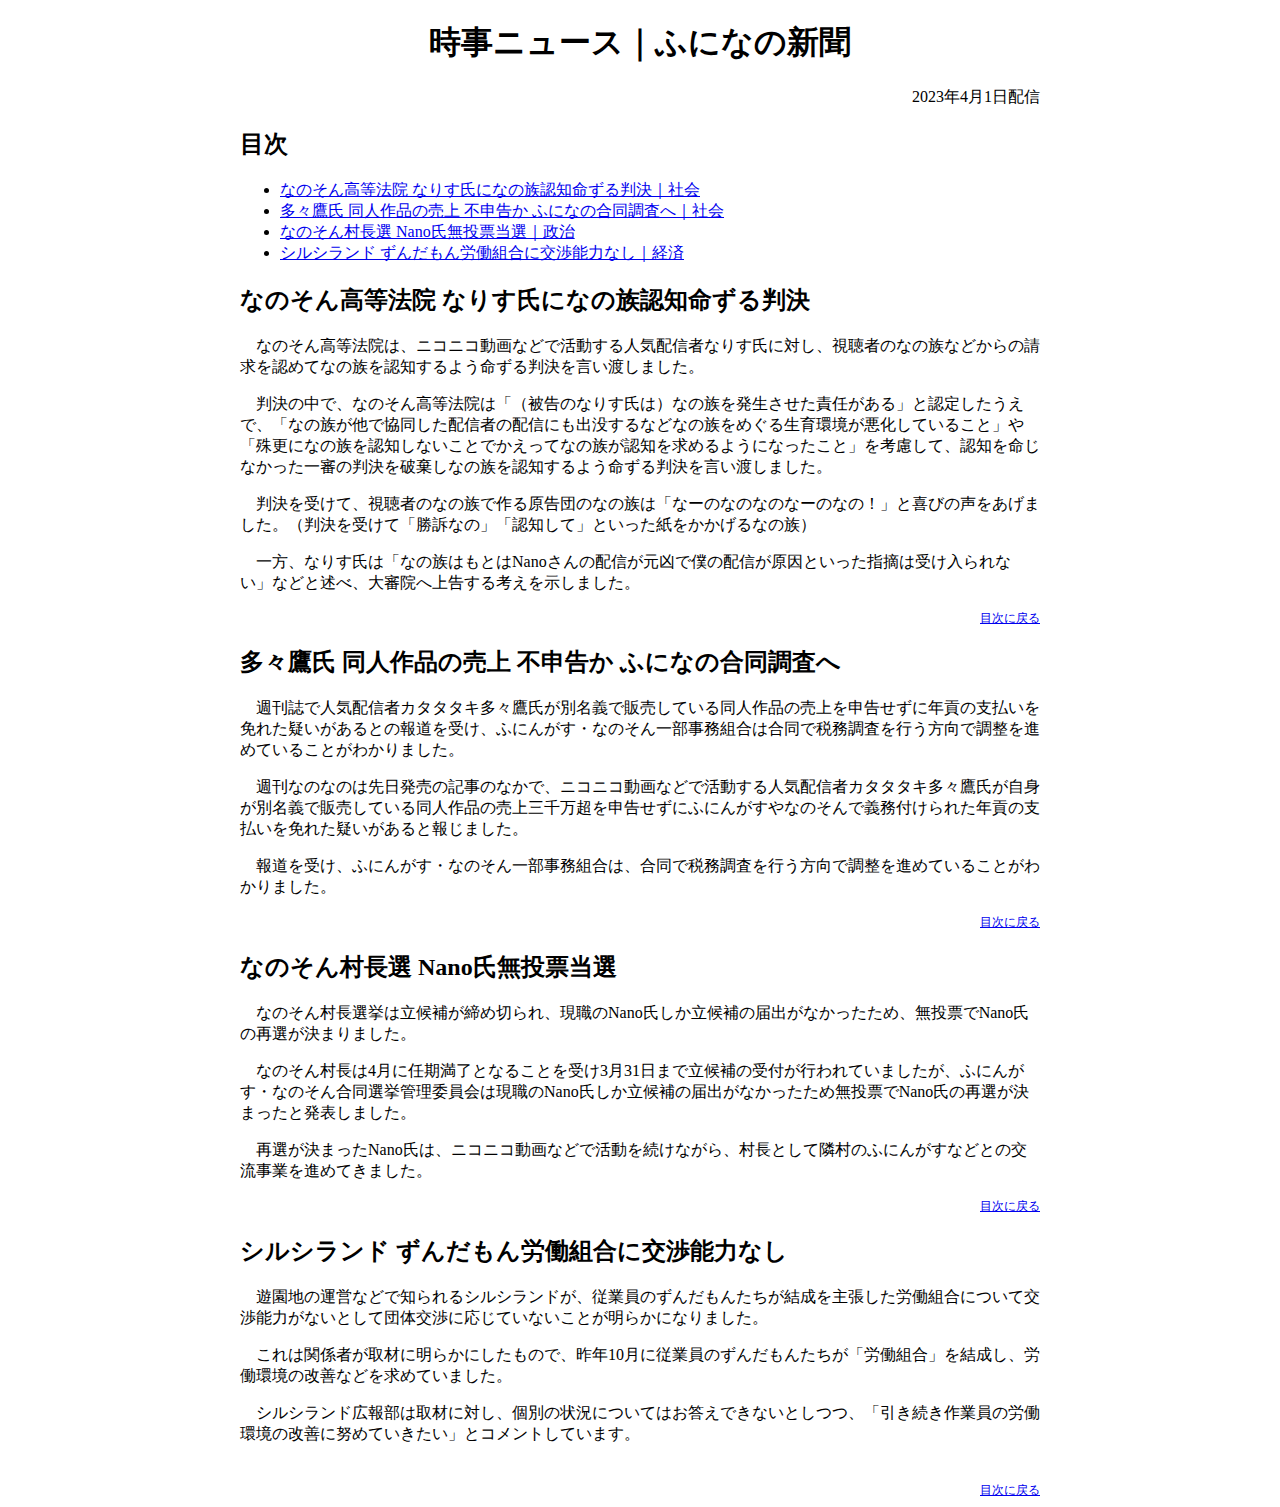
<file: netanews20230401.html>
<!DOCTYPE html>
<html lang="ja">
  <head>
    <meta charset="UTF-8">
    <title>時事ニュース｜ふになの新聞</title>
    <link rel="stylesheet" href="style.css" title="Default styles">
  </head>
  <body>
    <div class="main">
      <h1>時事ニュース｜ふになの新聞</h1>
      <div class="right">2023年4月1日配信</div>
      <h2 id="menu">目次</h2>
      <ul>
        <li><a href="#news01">なのそん高等法院 なりす氏になの族認知命ずる判決｜社会</a></li>
        <li><a href="#news02">多々鷹氏 同人作品の売上 不申告か ふになの合同調査へ｜社会</a></li>
        <li><a href="#news03">なのそん村長選 Nano氏無投票当選｜政治</a></li>
        <li><a href="#news04">シルシランド ずんだもん労働組合に交渉能力なし｜経済</a></li>
      </ul>
      <h2 id="news01">なのそん高等法院 なりす氏になの族認知命ずる判決</h2>
      <p>なのそん高等法院は、ニコニコ動画などで活動する人気配信者なりす氏に対し、視聴者のなの族などからの請求を認めてなの族を認知するよう命ずる判決を言い渡しました。</p>
      <p>判決の中で、なのそん高等法院は「（被告のなりす氏は）なの族を発生させた責任がある」と認定したうえで、「なの族が他で協同した配信者の配信にも出没するなどなの族をめぐる生育環境が悪化していること」や「殊更になの族を認知しないことでかえってなの族が認知を求めるようになったこと」を考慮して、認知を命じなかった一審の判決を破棄しなの族を認知するよう命ずる判決を言い渡しました。</p>
      <p>判決を受けて、視聴者のなの族で作る原告団のなの族は「なーのなのなのなーのなの！」と喜びの声をあげました。（判決を受けて「勝訴なの」「認知して」といった紙をかかげるなの族）</p>
      <p>一方、なりす氏は「なの族はもとはNanoさんの配信が元凶で僕の配信が原因といった指摘は受け入られない」などと述べ、大審院へ上告する考えを示しました。</p>
      <div class="return"><a href="#menu">目次に戻る</a></div>      
      <h2 id="news02">多々鷹氏 同人作品の売上 不申告か ふになの合同調査へ</h2>
      <p>週刊誌で人気配信者カタタタキ多々鷹氏が別名義で販売している同人作品の売上を申告せずに年貢の支払いを免れた疑いがあるとの報道を受け、ふにんがす・なのそん一部事務組合は合同で税務調査を行う方向で調整を進めていることがわかりました。</p>
      <p>週刊なのなのは先日発売の記事のなかで、ニコニコ動画などで活動する人気配信者カタタタキ多々鷹氏が自身が別名義で販売している同人作品の売上三千万超を申告せずにふにんがすやなのそんで義務付けられた年貢の支払いを免れた疑いがあると報じました。</p>
      <p>報道を受け、ふにんがす・なのそん一部事務組合は、合同で税務調査を行う方向で調整を進めていることがわかりました。</p>
      <div class="return"><a href="#menu">目次に戻る</a></div>      
      <h2 id="news03">なのそん村長選 Nano氏無投票当選</h2>
      <p>なのそん村長選挙は立候補が締め切られ、現職のNano氏しか立候補の届出がなかったため、無投票でNano氏の再選が決まりました。</p>
      <p>なのそん村長は4月に任期満了となることを受け3月31日まで立候補の受付が行われていましたが、ふにんがす・なのそん合同選挙管理委員会は現職のNano氏しか立候補の届出がなかったため無投票でNano氏の再選が決まったと発表しました。</p>
      <p>再選が決まったNano氏は、ニコニコ動画などで活動を続けながら、村長として隣村のふにんがすなどとの交流事業を進めてきました。</p>
      <div class="return"><a href="#menu">目次に戻る</a></div>      
      <h2 id="news04">シルシランド ずんだもん労働組合に交渉能力なし</h2>
      <p>遊園地の運営などで知られるシルシランドが、従業員のずんだもんたちが結成を主張した労働組合について交渉能力がないとして団体交渉に応じていないことが明らかになりました。</p>
      <p>これは関係者が取材に明らかにしたもので、昨年10月に従業員のずんだもんたちが「労働組合」を結成し、労働環境の改善<!-- や地下労働施設をめぐる疑惑の解明 -->などを求めていました。</p>
      <p>シルシランド広報部は取材に対し、個別の状況についてはお答えできないとしつつ、「引き続き作業員の労働環境の改善に努めていきたい」とコメントしています。</p>
      <div class="center"><a href="secretmessage.html" style="color: #ffffff; text-decoration: none;">ずんだもんをすくうのだ</a></a>
      <div class="return"><a href="#menu">目次に戻る</a></div>      
    </div>
  </body>
</html>
</file>
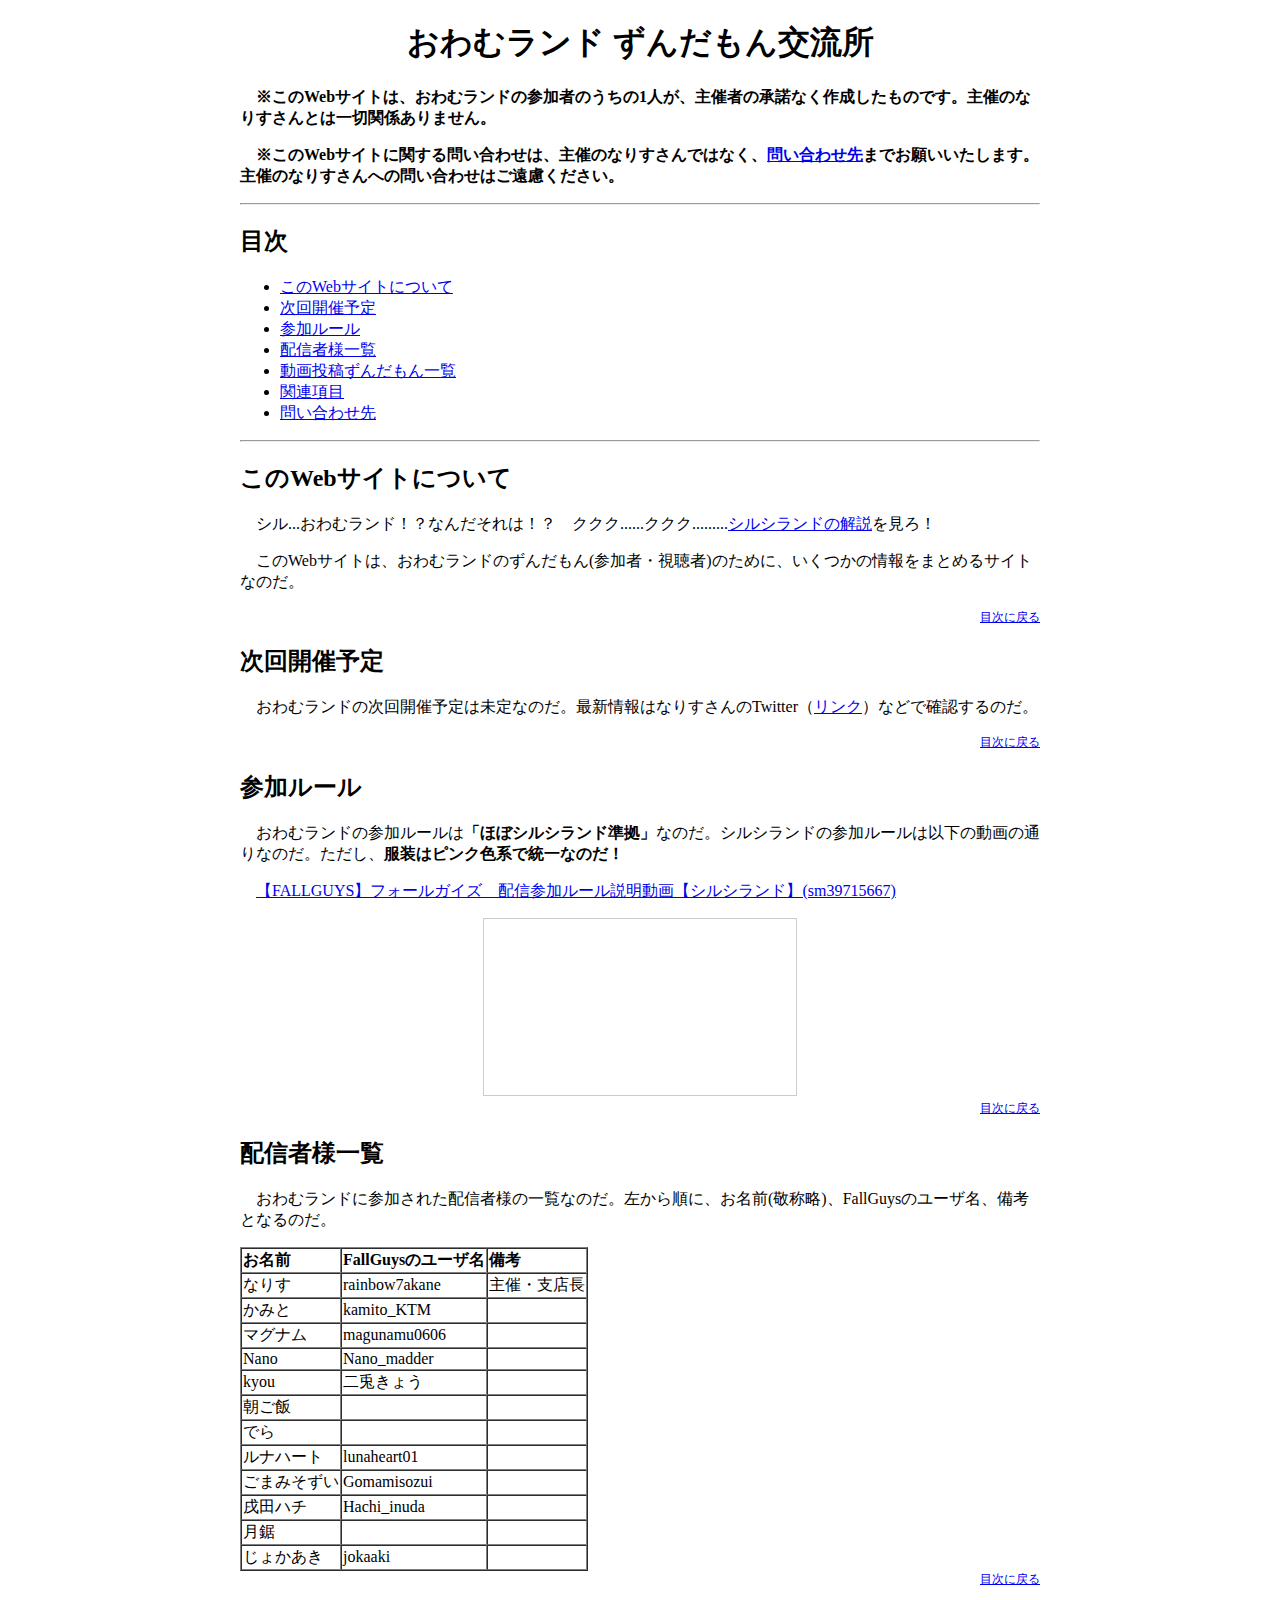
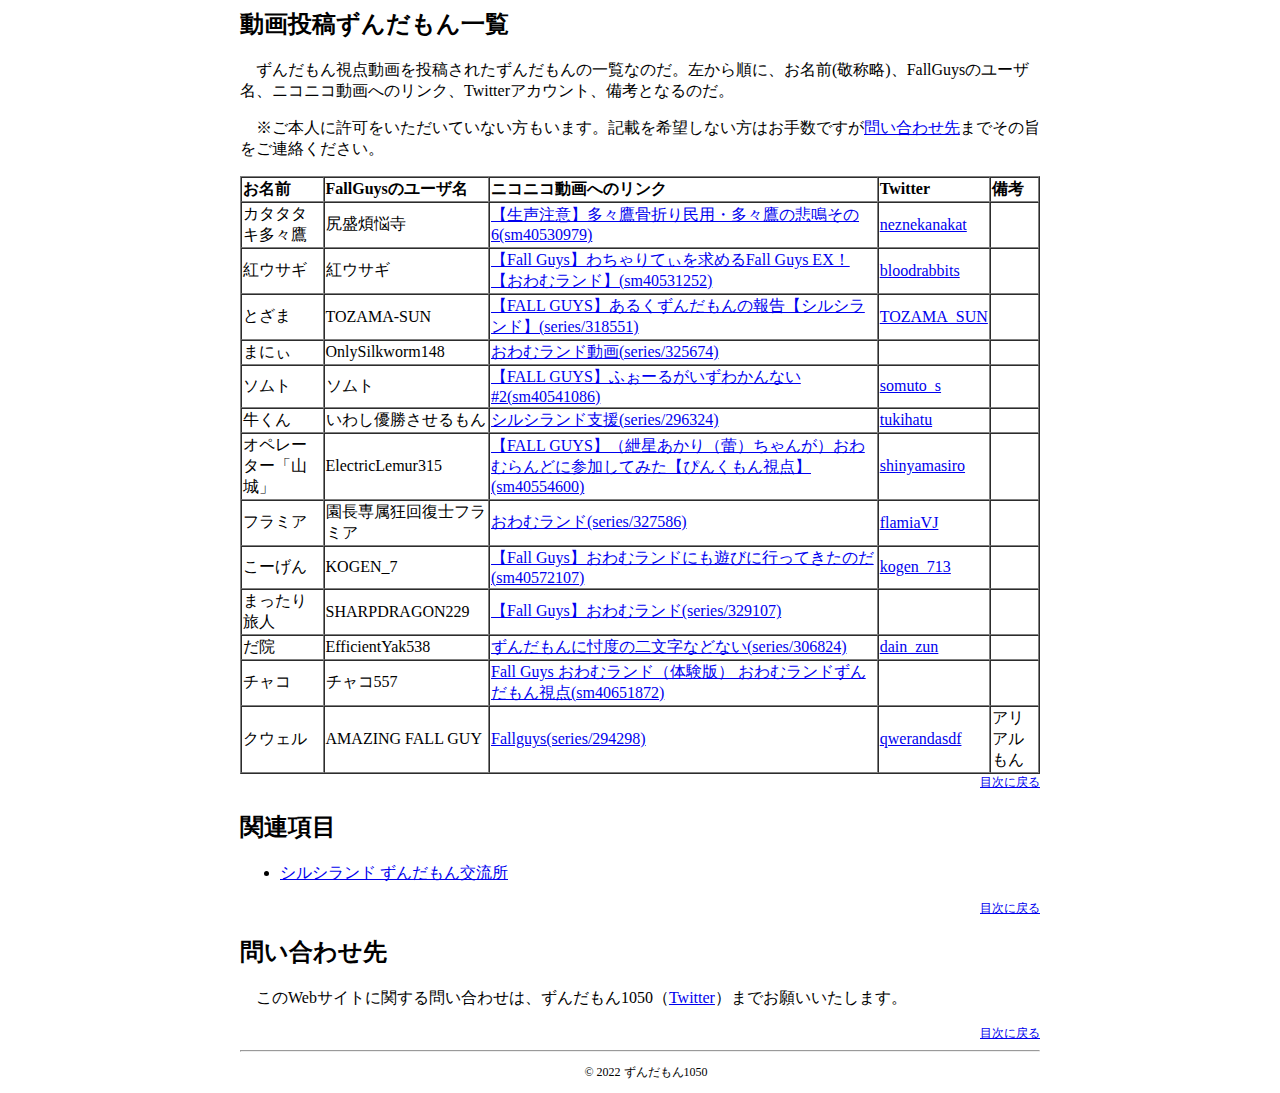
<file: owamuland.html>
<!DOCTYPE html>
<html lang="ja">
  <head>
    <meta charset="UTF-8">
    <title>おわむランド ずんだもん交流所</title>
    <link rel="stylesheet" href="style.css" title="Default styles">
  </head>
  <body>
    <div class="main">
      <h1>おわむランド ずんだもん交流所</h1>
      <p><strong>※このWebサイトは、おわむランドの参加者のうちの1人が、主催者の承諾なく作成したものです。主催のなりすさんとは一切関係ありません。</strong></p>
      <p><strong>※このWebサイトに関する問い合わせは、主催のなりすさんではなく、<a href="#chapter10">問い合わせ先</a>までお願いいたします。主催のなりすさんへの問い合わせはご遠慮ください。</strong></p>
      <hr>
      <h2 id="menu">目次</h2>
      <ul>
        <li><a href="#chapter01">このWebサイトについて</a></li>
        <li><a href="#chapter02">次回開催予定</a></li>
        <li><a href="#chapter03">参加ルール</a></li>
        <li><a href="#chapter04">配信者様一覧</a></li>
        <li><a href="#chapter05">動画投稿ずんだもん一覧</a></li>
        <li><a href="#chapter09">関連項目</a></li>
        <li><a href="#chapter10">問い合わせ先</a></li>
      </ul>
      <hr>
      <h2 id="chapter01">このWebサイトについて</h2>
      <p>シル...おわむランド！？なんだそれは！？　ククク......ククク.........<a href="https://fallguysale1050.github.io/Shirushira-land-info/index.html#chapter01">シルシランドの解説</a>を見ろ！</p>
      <p>このWebサイトは、おわむランドのずんだもん(参加者・視聴者)のために、いくつかの情報をまとめるサイトなのだ。</p>
      <div class="return"><a href="#menu">目次に戻る</a></div>
      <h2 id="chapter02">次回開催予定</h2>
      <p>おわむランドの次回開催予定は未定なのだ。最新情報はなりすさんのTwitter（<a href="https://twitter.com/rainbow7akane">リンク</a>）などで確認するのだ。</p>
      <div class="return"><a href="#menu">目次に戻る</a></div>
      <h2 id="chapter03">参加ルール</h2>
      <p>おわむランドの参加ルールは<strong>「ほぼシルシランド準拠」</strong>なのだ。シルシランドの参加ルールは以下の動画の通りなのだ。ただし、<strong>服装はピンク色系で統一なのだ！</strong></p>
      <p><a href="https://www.nicovideo.jp/watch/sm39715667">【FALLGUYS】フォールガイズ　配信参加ルール説明動画【シルシランド】(sm39715667)</a></p>
      <div class="center"><iframe width="312" height="176" src="https://ext.nicovideo.jp/thumb/sm39715667" scrolling="no" style="border:solid 1px #ccc;" frameborder="0"><a href="https://www.nicovideo.jp/watch/sm39715667">【FALLGUYS】フォールガイズ　配信参加ルール説明動画【シルシランド】</a></iframe></div>
      <div class="return"><a href="#menu">目次に戻る</a></div>
      <h2 id="chapter04">配信者様一覧</h2>
      <p>おわむランドに参加された配信者様の一覧なのだ。左から順に、お名前(敬称略)、FallGuysのユーザ名<!--、ニコニコ動画へのリンク、Twitterアカウント-->、備考となるのだ。</p>
      <table border="1" cellspacing="0" summary="おわむランドに参加された配信者様の一覧なのだ">
        <tbody>
          <tr>
            <th>お名前</th>
            <th>FallGuysのユーザ名</th>
            <th>備考</th>
          </tr>
          <tr>
            <td>なりす</td>
            <td>rainbow7akane</td>
            <td>主催・支店長</td>
          </tr>
          <tr>
            <td>かみと</td>
            <td>kamito_KTM</td>
            <td></td>
          </tr> 
          <tr>
            <td>マグナム</td>
            <td>magunamu0606</td>
            <td></td>
          </tr>
          <tr>
            <td>Nano</td>
            <td>Nano_madder</td>
            <td></td>
          </tr>
          <tr>
            <td>kyou</td>
            <td>二兎きょう</td>
            <td></td>
          </tr>
          <tr>
            <td>朝ご飯</td>
            <td></td>
            <td></td>
          </tr>
          <tr>
            <td>でら</td>
            <td></td>
            <td></td>
          </tr>
          <tr>
            <td>ルナハート</td>
            <td>lunaheart01</td>
            <td></td>
          </tr>
          <tr>
            <td>ごまみそずい</td>
            <td>Gomamisozui</td>
            <td></td>
          </tr>
          <tr>
            <td>戌田ハチ</td>
            <td>Hachi_inuda</td>
            <td></td>
          </tr>          
          <tr>
            <td>月鋸</td>
            <td></td>
            <td></td>
          </tr>
          <tr>
            <td>じょかあき</td>
            <td>jokaaki</td>
            <td></td>
          </tr>
        </tbody>
      </table>
      <div class="return"><a href="#menu">目次に戻る</a></div>
      <h2 id="chapter05">動画投稿ずんだもん一覧</h2>
      <p>ずんだもん視点動画を投稿されたずんだもんの一覧なのだ。左から順に、お名前(敬称略)、FallGuysのユーザ名、ニコニコ動画へのリンク、Twitterアカウント、備考となるのだ。</p>
      <p>※ご本人に許可をいただいていない方もいます。記載を希望しない方はお手数ですが<a href="#chapter10">問い合わせ先</a>までその旨をご連絡ください。</p>
      <!-- なりすさんはずんだもんと名言していないが、一旦ずんだもんと記載する。 -->
      <table border="1" cellspacing="0" summary="ずんだもん視点動画を投稿されたずんだもんの一覧なのだ">
        <tbody>
          <tr>
            <th>お名前</th>
            <th>FallGuysのユーザ名</th>
            <th>ニコニコ動画へのリンク</th>
            <th>Twitter</th>
            <th>備考</th>
          </tr>
          <tr>
            <td>カタタタキ多々鷹</td>
            <td>尻盛煩悩寺</td>
            <td><a href="https://www.nicovideo.jp/watch/sm40530979">【生声注意】多々鷹骨折り民用・多々鷹の悲鳴その6(sm40530979)</a></td>
            <td><a href="https://twitter.com/neznekanakat">neznekanakat</a></td>
            <td></td>
          </tr>
          <tr>
            <td>紅ウサギ</td>
            <td>紅ウサギ</td>
            <td><a href="https://www.nicovideo.jp/watch/sm40531252">【Fall Guys】わちゃりてぃを求めるFall Guys EX！【おわむランド】(sm40531252)</a></td>
            <td><a href="https://twitter.com/bloodrabbits">bloodrabbits</a></td>
            <td></td>
          </tr>
          <tr>
            <td>とざま</td>
            <td>TOZAMA-SUN</td>
            <td><a href="https://www.nicovideo.jp/series/318551">【FALL GUYS】あるくずんだもんの報告【シルシランド】(series/318551)</a></td>
            <td><a href="https://twitter.com/TOZAMA_SUN">TOZAMA_SUN</a></td>
            <td></td>
          </tr>
          <tr>
            <td>まにぃ</td>
            <td>OnlySilkworm148</td>
            <td><a href="https://www.nicovideo.jp/series/325674">おわむランド動画(series/325674)</a></td>
            <td></td>
            <td></td>
          </tr>
          <tr>
            <td>ソムト</td>
            <td>ソムト</td>
            <td><a href="https://www.nicovideo.jp/watch/sm40541086">【FALL GUYS】ふぉーるがいずわかんない#2(sm40541086)</a></td>
            <td><a href="https://twitter.com/somuto_s">somuto_s</a></td>
            <td></td>
          </tr>
          <tr>
            <td>牛くん</td>
            <td>いわし優勝させるもん</td>
            <td><a href="https://www.nicovideo.jp/series/296324">シルシランド支援(series/296324)</a></td>
            <td><a href="https://twitter.com/tukihatu">tukihatu</a></td>
            <td></td>
          </tr>
          <tr>
            <td>オペレーター「山城」</td>
            <td>ElectricLemur315</td>
            <td><a href="https://www.nicovideo.jp/watch/sm40554600">【FALL GUYS】（紲星あかり（蕾）ちゃんが）おわむらんどに参加してみた【ぴんくもん視点】(sm40554600)</a></td>
            <td><a href="https://twitter.com/shinyamasiro">shinyamasiro</a></td>
            <td></td>
          </tr>
          <tr>
            <td>フラミア</td>
            <td>園長専属狂回復士フラミア</td>
            <td><a href="https://www.nicovideo.jp/series/327586">おわむランド(series/327586)</a></td>
            <td><a href="https://twitter.com/flamiaVJ">flamiaVJ</a></td>
            <td></td>
          </tr>
          <tr>
            <td>こーげん</td>
            <td>KOGEN_7</td>
            <td><a href="https://www.nicovideo.jp/watch/sm40572107">【Fall Guys】おわむランドにも遊びに行ってきたのだ(sm40572107)</a></td>
            <td><a href="https://twitter.com/kogen_713">kogen_713</a></td>
            <td></td>
          </tr>
          <tr>
            <td>まったり旅人</td>
            <td>SHARPDRAGON229</td>
            <td><a href="https://www.nicovideo.jp/series/329107">【Fall Guys】おわむランド(series/329107)</a></td>
            <td></td>
            <td></td>
          </tr>
          <tr>
            <td>だ院</td>
            <td>EfficientYak538</td>
            <td><a href="https://www.nicovideo.jp/series/306824">ずんだもんに忖度の二文字などない(series/306824)</a></td>
            <td><a href="https://twitter.com/dain_zun">dain_zun</a></td>
            <td></td>
          </tr>
          <tr>
            <td>チャコ</td>
            <td>チャコ557</td>
            <td><a href="https://www.nicovideo.jp/watch/sm40651872">Fall Guys おわむランド（体験版） おわむランドずんだもん視点(sm40651872)</a></td>
            <td></td>
            <td></td>
          </tr>
          <tr>
            <td>クウェル</td>
            <td>AMAZING FALL GUY</td>
            <td><a href="https://www.nicovideo.jp/series/294298">Fallguys(series/294298)</a></td>
            <td><a href="https://twitter.com/qwerandasdf">qwerandasdf</a></td>
            <td>アリアルもん</td>
          </tr>
        </tbody>
      </table>
      <div class="return"><a href="#menu">目次に戻る</a></div>
      <h2 id="chapter09">関連項目</h2>
      <ul>
        <li><a href="https://fallguysale1050.github.io/Shirushira-land-info/">シルシランド ずんだもん交流所</a></li>
      </ul>
      <div class="return"><a href="#menu">目次に戻る</a></div>
      <h2 id="chapter10">問い合わせ先</h2>
      <p>このWebサイトに関する問い合わせは、ずんだもん1050（<a href="https://twitter.com/fallguysale1050">Twitter</a>）までお願いいたします。</p>
      <div class="return"><a href="#menu">目次に戻る</a></div>
      <hr>
      <p class="copyright">&copy; 2022 ずんだもん1050</p>
    </div>
  </body>
</html>
</file>
<file: style.css>
﻿@charset "UTF-8";
.main {
  width: 800px;
  margin: 0 auto;
  text-align: left;
}
.center {
  text-align: center;
}
.return {
  font-size: 12px;
  text-align: right;
}
.right {
  text-align: right;
}
.copyright {
  font-size: 12px;
  text-align: center;
}
.secretmess a {
  text-decoration:none;
  text-decoration-color: black;
}
p {
  text-indent: 1em;
}
h1 {
  text-align: center;
}
</file>
